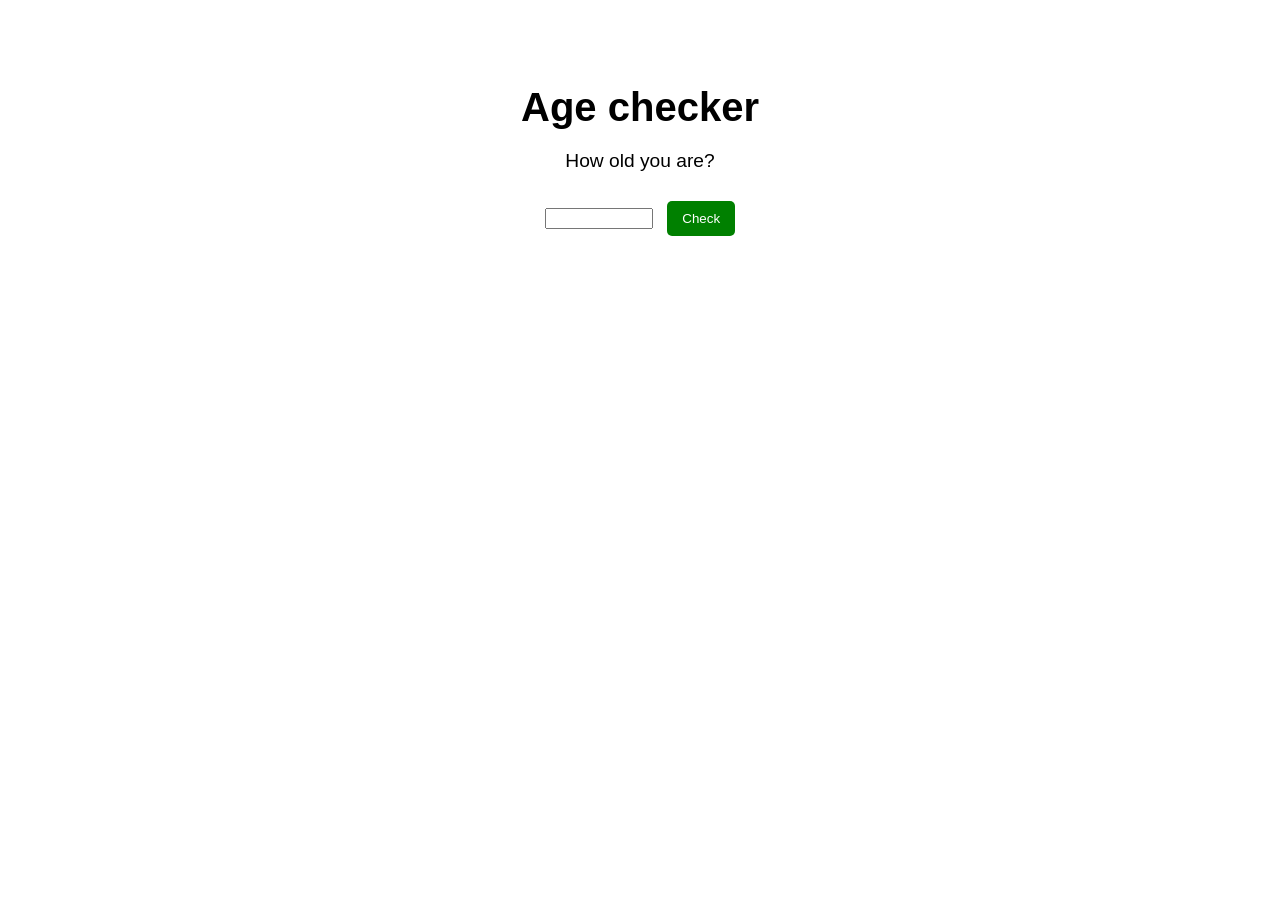
<file: AgeChecker/index.html>
<!DOCTYPE html>
<html lang="en">
<head>
    <meta charset="UTF-8">
    <meta http-equiv="X-UA-Compatible" content="IE=edge">
    <meta name="viewport" content="width=device-width, initial-scale=1.0">
    <title>projeto background</title>
    <link rel="stylesheet" href="style.css">
</head>
<body>
    <h1>Age checker</h1>
    <p>How old you are?</p>
    <input type="number" id="age-input">

    <button id="check-button" onclick="check()">Check</button>
    
    <script src="main.js"></script>
</body>
</html>
</file>
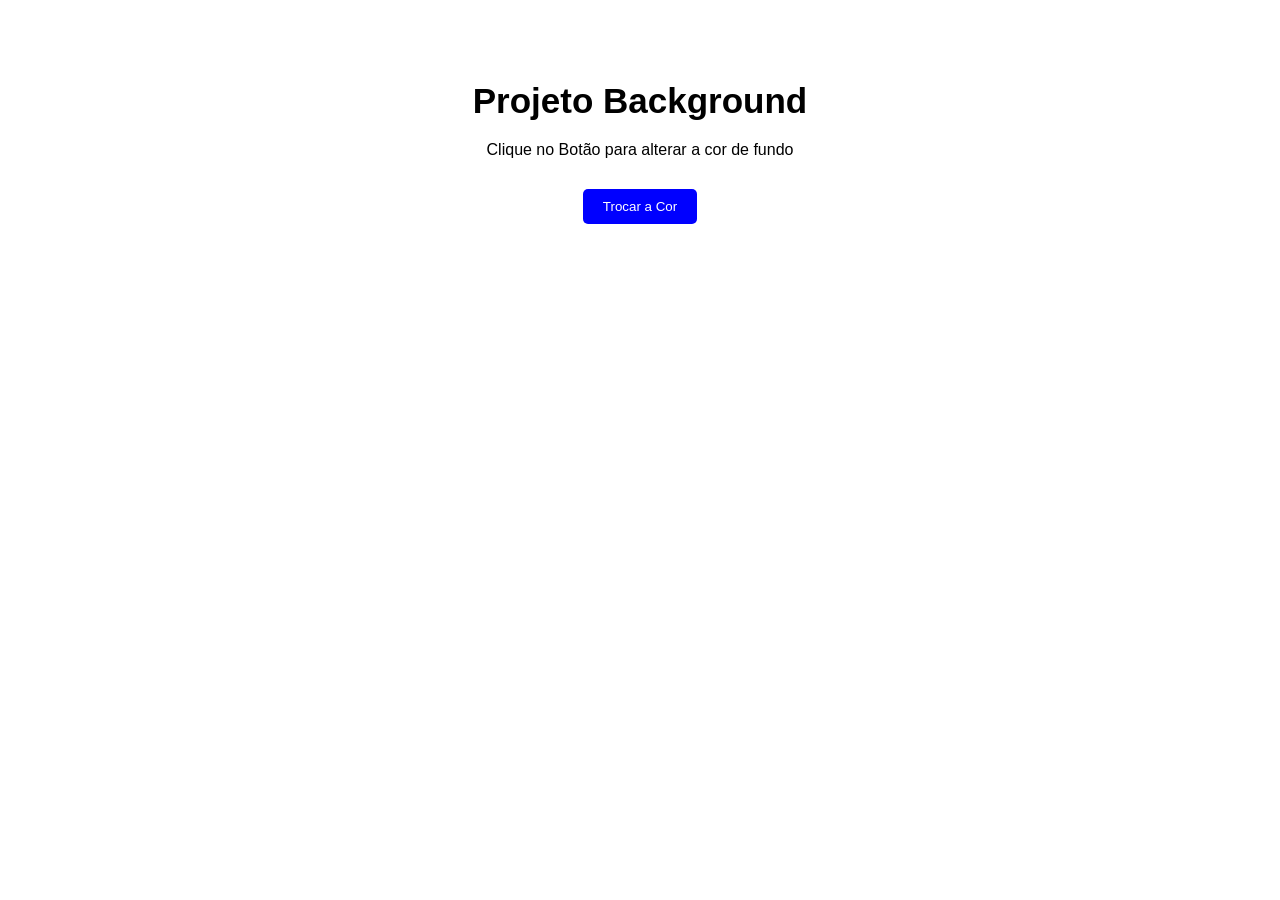
<file: AlterarCorDeFundo/index.html>
<!DOCTYPE html>
<html lang="en">
<head>
    <meta charset="UTF-8">
    <meta http-equiv="X-UA-Compatible" content="IE=edge">
    <meta name="viewport" content="width=device-width, initial-scale=1.0">
    <title>projeto background</title>
    <link rel="stylesheet" href="style.css">
</head>
<body>
    <h1>Projeto Background</h1>
    <p>Clique no Botão para alterar a cor de fundo</p>
    <button onclick="changeBgColor()">Trocar a Cor</button>
    
    <script src="main.js"></script>
</body>
</html>
</file>
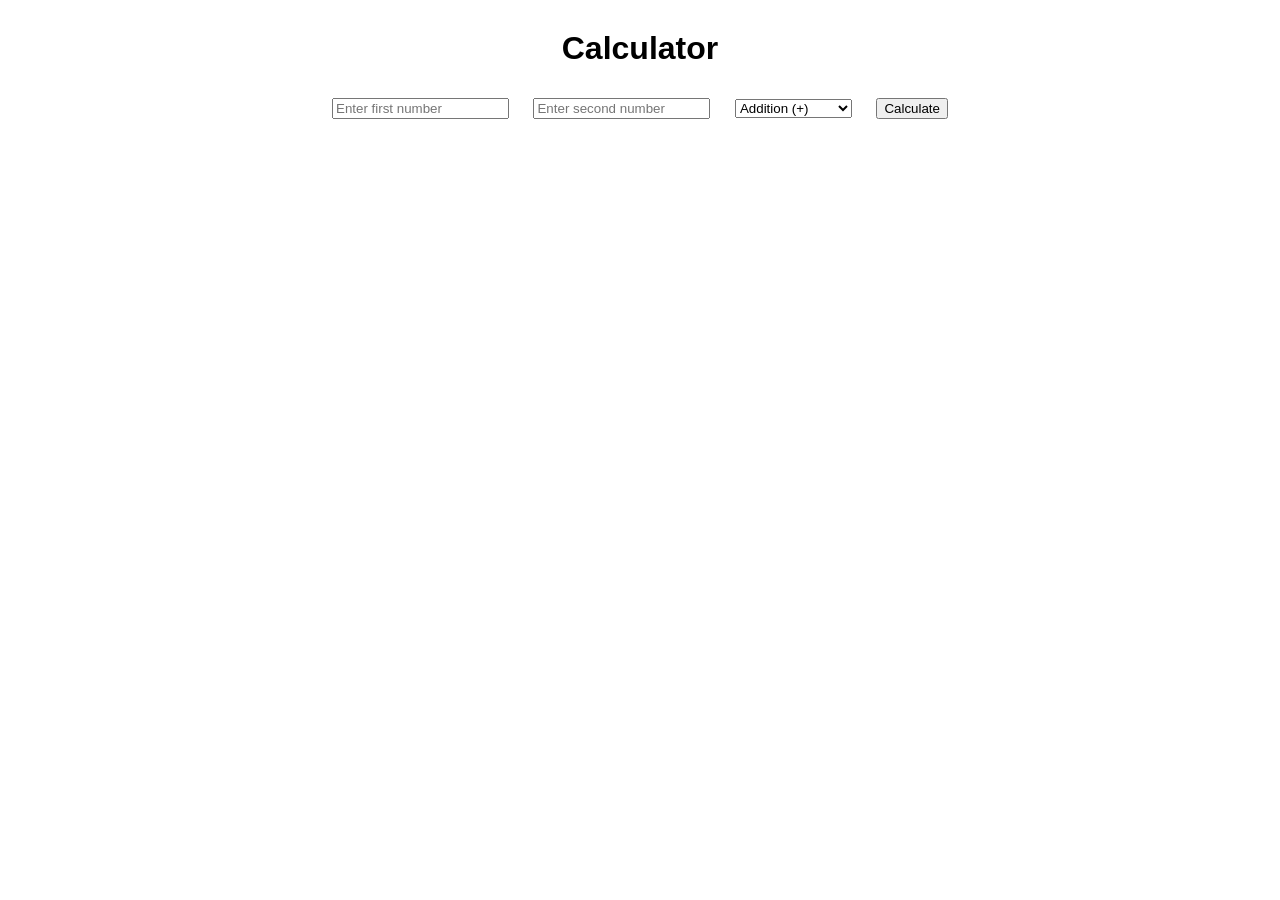
<file: CalculadoraSimples/index.html>
<!DOCTYPE html>
<html lang="en">
<head>
    <meta charset="UTF-8">
    <meta http-equiv="X-UA-Compatible" content="IE=edge">
    <meta name="viewport" content="width=device-width, initial-scale=1.0">
    <title>projeto background</title>
    <link rel="stylesheet" href="style.css">
</head>
<body>
    <h1>Calculator</h1>
    <input type="text" id="userNum1" placeholder="Enter first number">
    <input type="text" id="userNum2" placeholder="Enter second number">
    <select id="operator">
        <option value="+">Addition (+)</option>
        <option value="-">Subtraction (-)</option>
        <option value="*">Multiplication (*)</option>
        <option value="/">Division (/)</option>
    </select>
    <button id="calculate">Calculate</button>
    <div id="result"></div>
    <script src="main.js"></script>
</body>
</html>
</file>
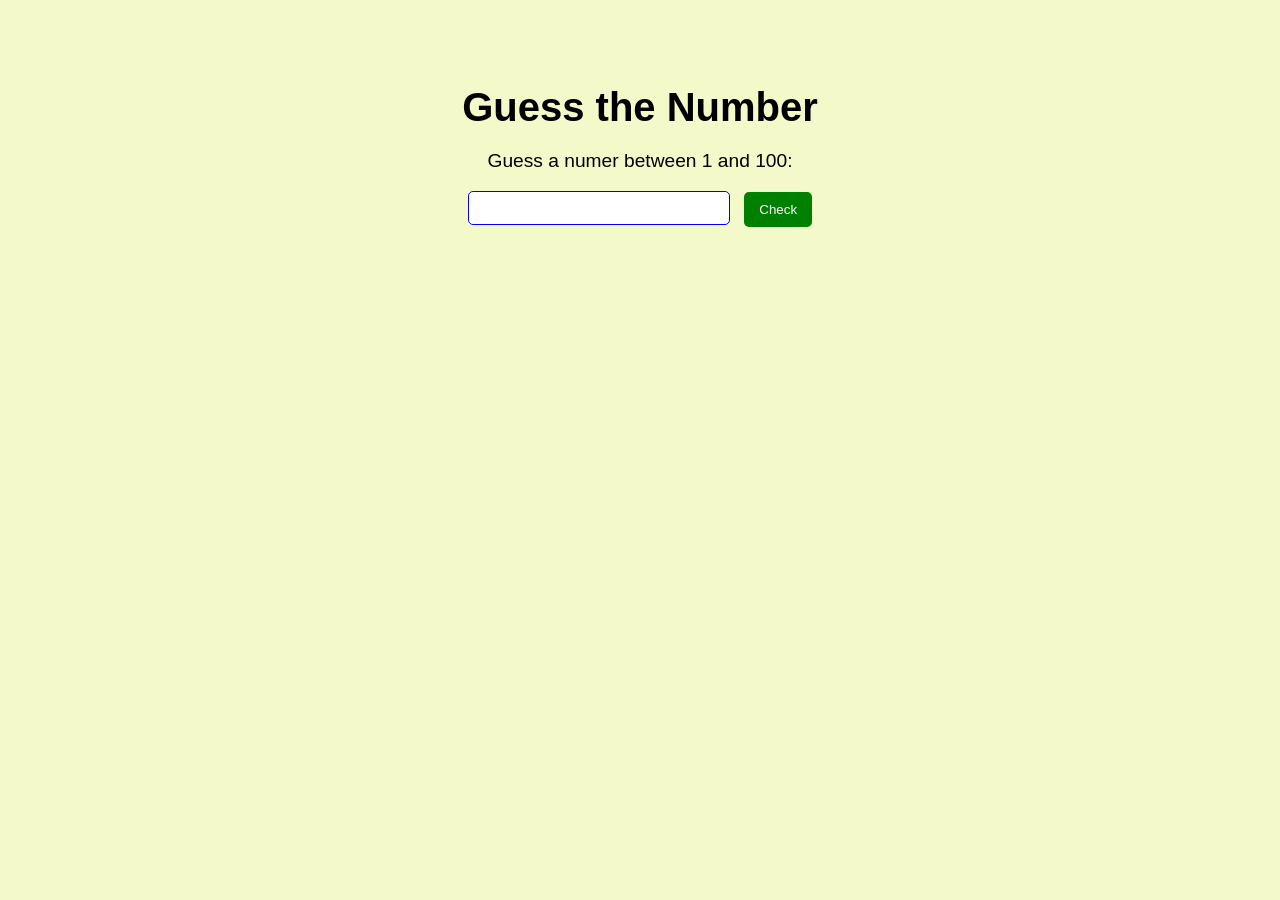
<file: GuessNumber/index.html>
<!DOCTYPE html>
<html lang="en">
<head>
    <meta charset="UTF-8">
    <meta http-equiv="X-UA-Compatible" content="IE=edge">
    <meta name="viewport" content="width=device-width, initial-scale=1.0">
    <title>projeto background</title>
    <link rel="stylesheet" href="style.css">
</head>
<body>
    <h1>Guess the Number</h1>
    <p>Guess a numer between 1 and 100:</p>
    <input type="number" id="guess" name="guess">
    <button onclick="checkGuess()">Check</button>
    <p id="message"></p>
    
    <script src="main.js"></script>
</body>
</html>
</file>
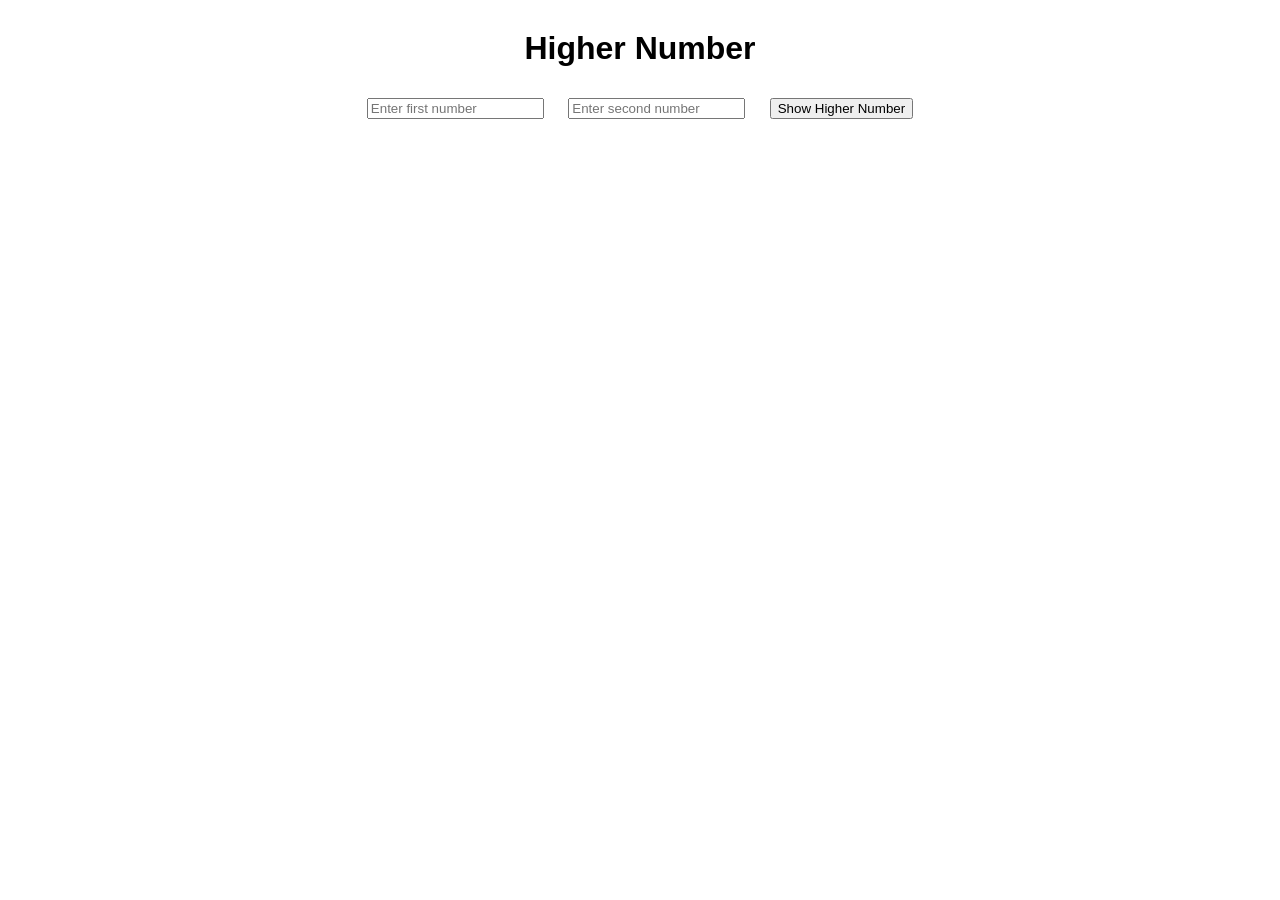
<file: HigherNumber/index.html>
<!DOCTYPE html>
<html lang="en">
<head>
    <meta charset="UTF-8">
    <meta http-equiv="X-UA-Compatible" content="IE=edge">
    <meta name="viewport" content="width=device-width, initial-scale=1.0">
    <title>Document</title>
    <link rel="stylesheet" href="style.css">
</head>
<body>
    <h1>Higher Number</h1>
    <input type="number" id="num1" placeholder="Enter first number">
    <input type="number" id="num2" placeholder="Enter second number">
    <button id="show" onClick="showHigherNumber()">Show Higher Number</button>
    <div id="output"></div>
    <script src="main.js"></script>
</body>
</html>
</file>
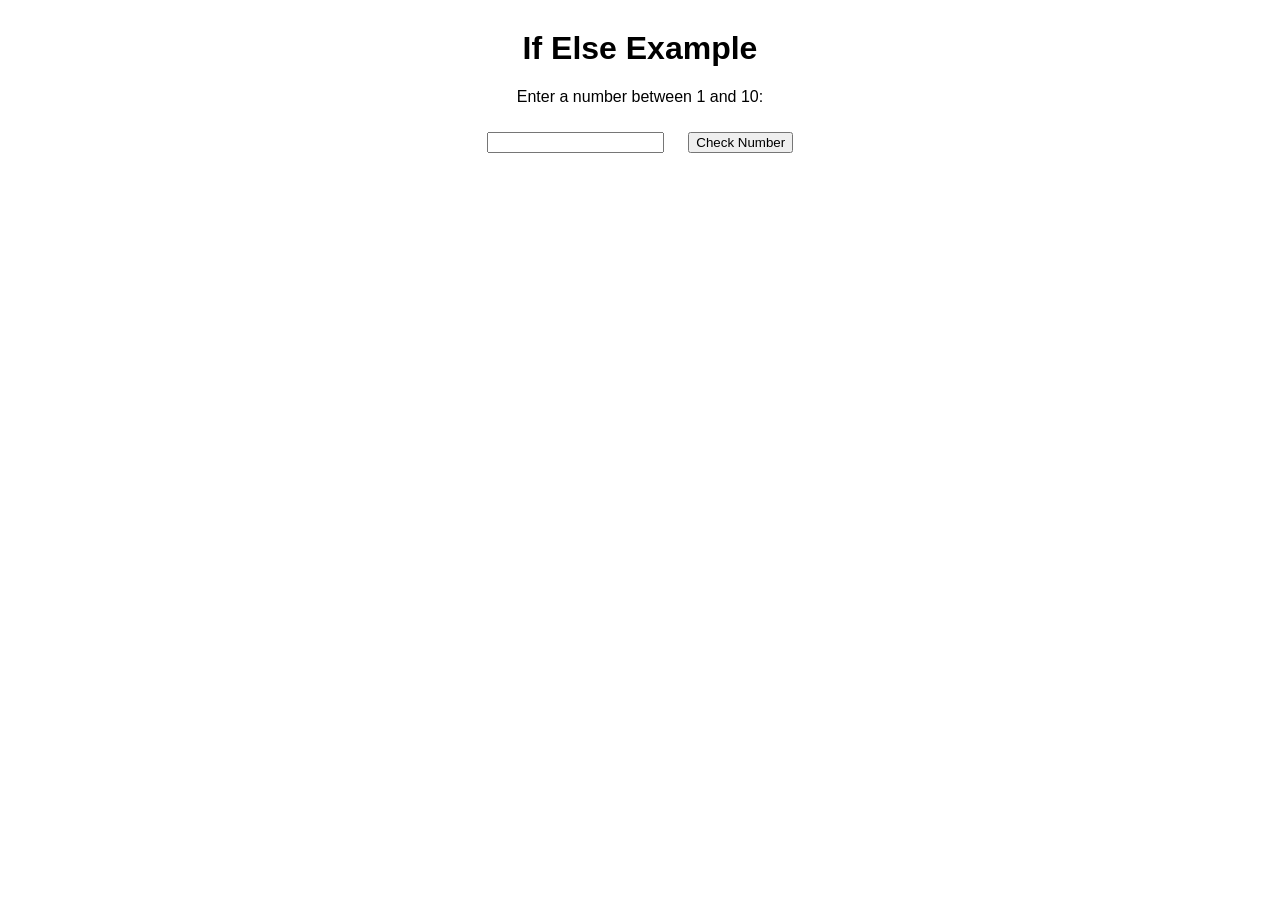
<file: IfElseExample/index.html>
<!DOCTYPE html>
<html lang="en">
<head>
    <meta charset="UTF-8">
    <meta http-equiv="X-UA-Compatible" content="IE=edge">
    <meta name="viewport" content="width=device-width, initial-scale=1.0">
    <title>Document</title>
    <link rel="stylesheet" href="style.css">
</head>
<body>
    <h1>If Else Example</h1>
    <p>Enter a number between 1 and 10:</p>
    <input type="number" id="numberInput">
    <button id="checkButton">Check Number</button>
    <div id="output"></div>
    <script src="main.js"></script>
</body>
</html>
</file>
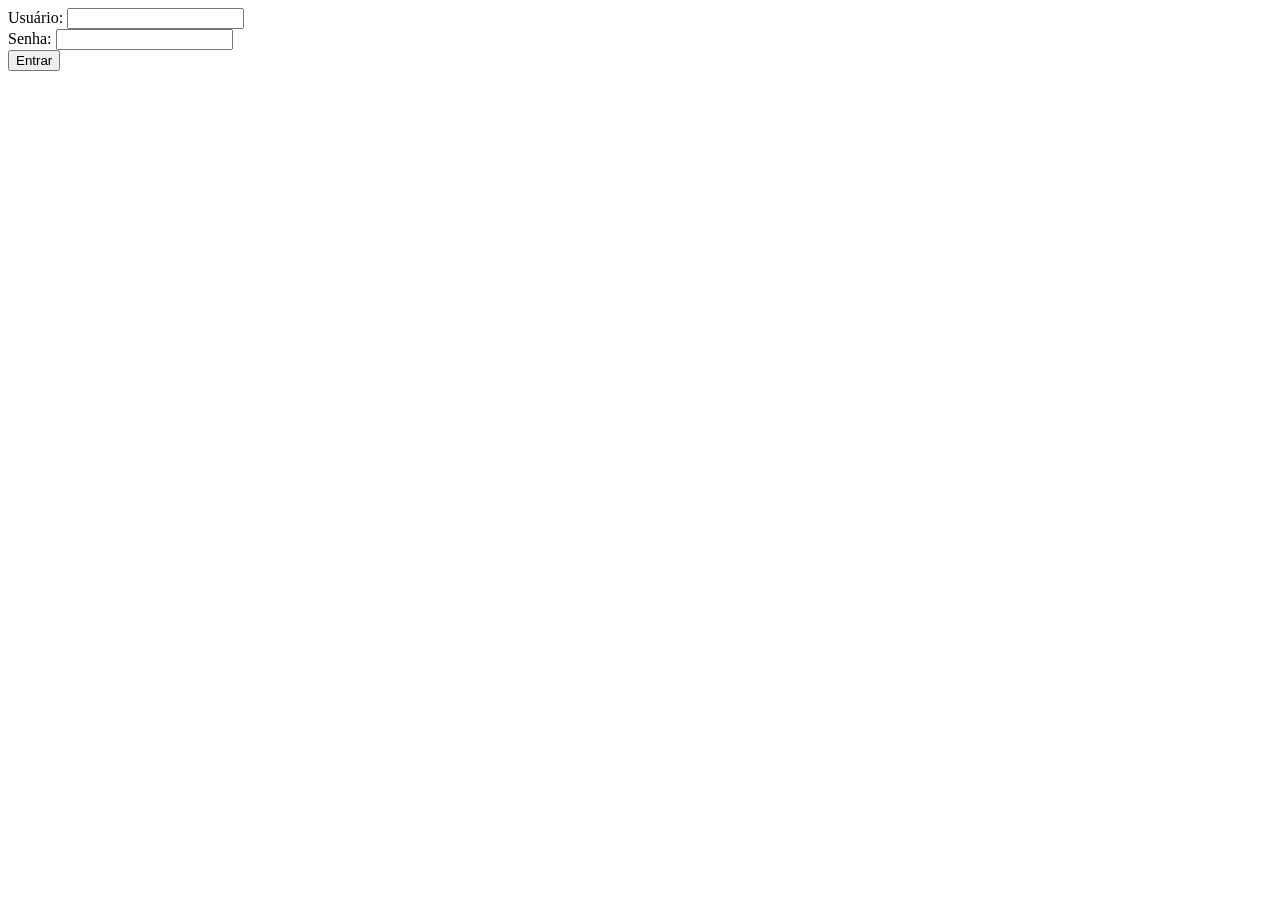
<file: LabelInput/index.html>
<!DOCTYPE html>
<html lang="en">
<head>
    <meta charset="UTF-8">
    <meta http-equiv="X-UA-Compatible" content="IE=edge">
    <meta name="viewport" content="width=device-width, initial-scale=1.0">
    <title>Document</title>
    <link rel="stylesheet" href="style.css">
</head>
<body>
    <form>
        <label for="name">Usuário:</label>
        <input type="text" id="name" name="name">
        <br>
        <label for="password">Senha:</label>
        <input type="password" id="password" name="password">
        <br>
        <input type="button" value="Entrar">
        
        
    </form>
    <script src=""></script>
</body>
</html>
</file>
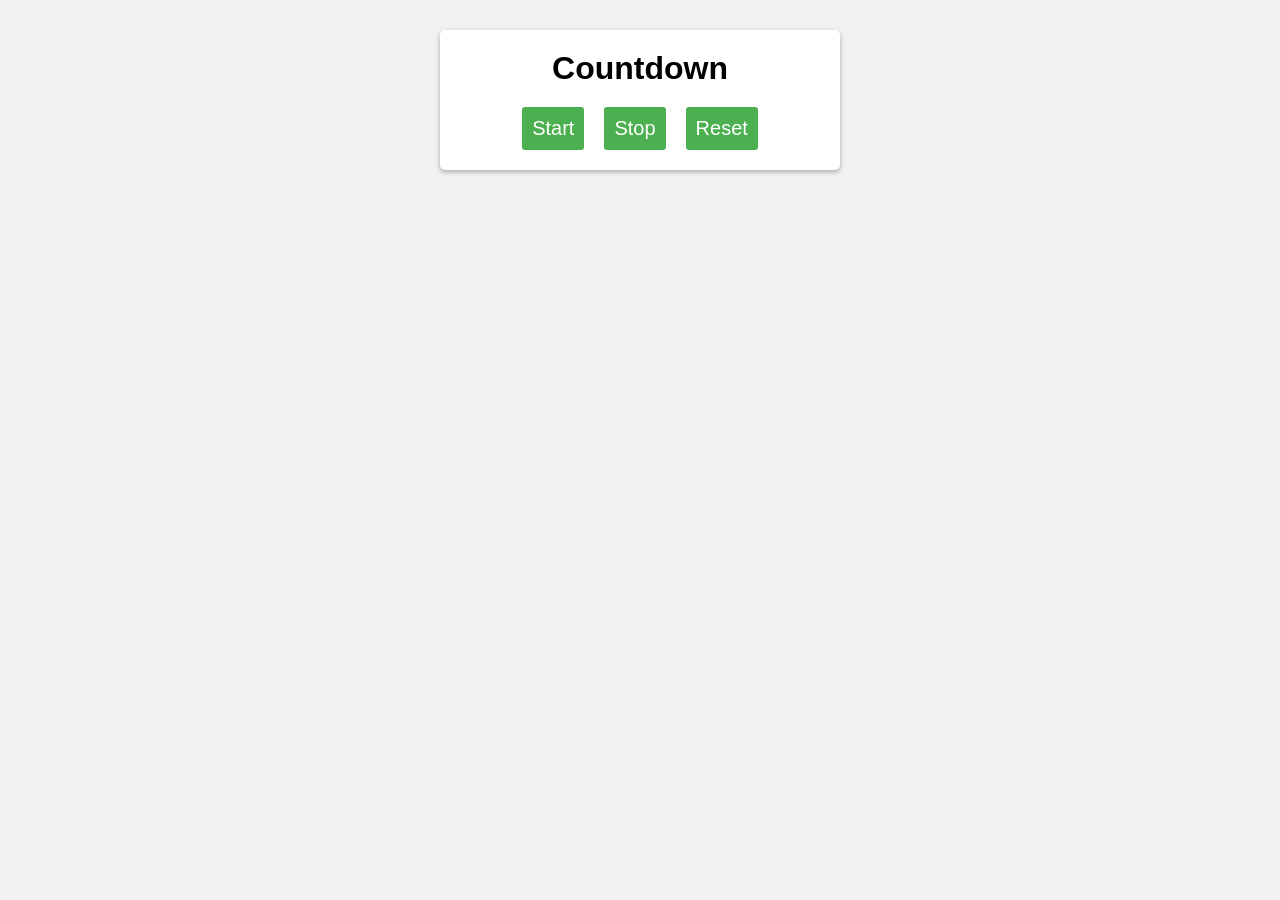
<file: ProjetoCountdown/index.html>
<!DOCTYPE html>
<html>
  <head>
    <title>Countdown</title>
    <link rel="stylesheet" type="text/css" href="style.css">
  </head>
  <body>
    <div class="container">
      <h1>Countdown</h1>
      <div class="output">
        <p id="countdown"></p>
      </div>
      <div class="buttons">
        <button id="start">Start</button>
        <button id="stop">Stop</button>
        <button id="reset">Reset</button>
      </div>
    </div>
    <script src="main.js"></script>
  </body>
</html>
</file>
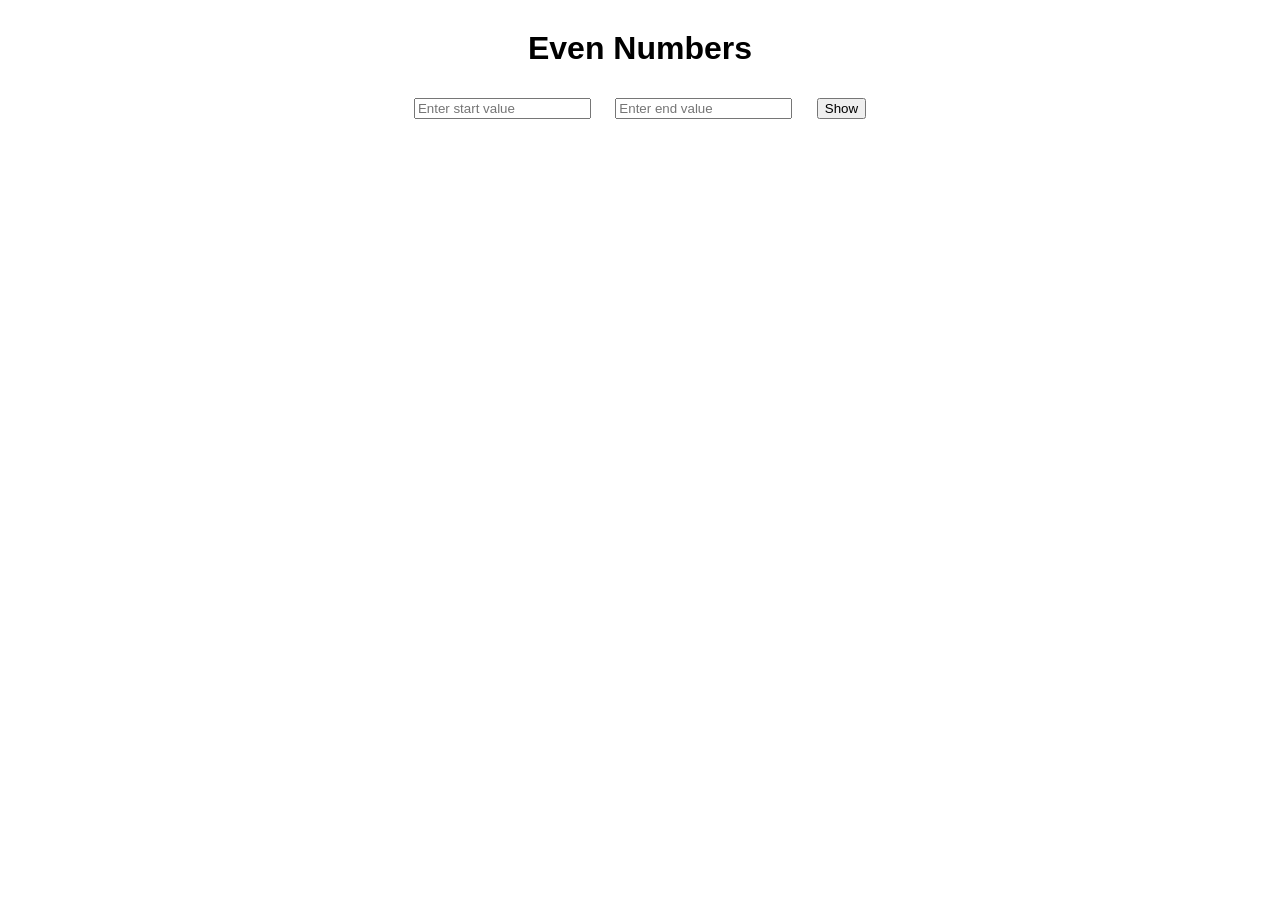
<file: ShowEvenNumbers/index.html>
<!DOCTYPE html>
<html lang="en">
<head>
    <meta charset="UTF-8">
    <meta http-equiv="X-UA-Compatible" content="IE=edge">
    <meta name="viewport" content="width=device-width, initial-scale=1.0">
    <title>Document</title>
    <link rel="stylesheet" href="style.css">
</head>
<body>
    <h1>Even Numbers</h1>
    <input type="number" id="start" placeholder="Enter start value">
    <input type="number" id="end" placeholder="Enter end value">
    <button id="show" onclick="showEvenNumbers()">Show</button>
    <div id="output"></div>
    <script src="main.js"></script>
</body>
</html>
</file>
<file: AgeChecker/style.css>
body {
    background-color: rgb(255, 255, 255);
    color: black;
    font-family: Arial, sans-serif;
    text-align: center;
    padding: 50px;
}

h1 {
    font-size: 2.5em;
    margin-bottom: 20px;
}

p {
    font-size: 1.2em;
}
    

button {
    background-color: green;
    color: white;
    border: none    ;
    padding: 10px 15px;
    border-radius: 5px;
    cursor: pointer;
    margin-left: 10px;
}

#age-input {
    width: 100px;
    margin-top: 10px;
}

#check-button {
    margin-top: 10px;
}
</file>
<file: AlterarCorDeFundo/style.css>
body {
    background-color: white;
    color: black;
    font-family: Arial, Helvetica, sans-serif;
    text-align: center;
    padding: 50px;
}

h1 {
    font-size: 35px;
    margin-bottom: 20px;
}

p {
    font-size: 16px;
    margin-bottom: 30px;
}

button {
    background-color: blue;
    color: white;
    border: none;
    padding: 10px 20px;
    border-radius: 5px;
    cursor: pointer;
}
</file>
<file: CalculadoraSimples/style.css>
body {
    font-family: Arial, Helvetica, sans-serif;
    text-align: center;
}

h1 {
    margin-top: 30px;
}

input, select, button {
    margin: 10px;
}

#result {
    font-size: 24px;
    color: blue;
    font-weight: bold;
    margin-top: 20px;
}
</file>
<file: GuessNumber/style.css>
body {
    background-color: rgb(244, 249, 202);
    color: black;
    font-family: Arial, sans-serif;
    text-align: center;
    padding: 50px;
}

h1 {
    font-size: 2.5em;
    margin-bottom: 20px;
}

p {
    font-size: 1.2em;
}

input[type="number"] {
    font-size: 1.2em;
    padding: 5px 10px;
    border-radius: 5px;
    border: 1px solid blue;
}



button {
    background-color: green;
    color: white;
    border: none    ;
    padding: 10px 15px;
    border-radius: 5px;
    cursor: pointer;
    margin-left: 10px;
}

#message {
    font-size: 1.5em;
    color: cornflowerblue;
    margin-top: 20px;
    font-weight: bolder;
}
</file>
<file: HigherNumber/style.css>
body {
  font-family: Arial, sans-serif;
  text-align: center;
}

h1 {
  margin-top: 30px;
}

input, button {
  margin: 10px;
}

#output {
  font-size: 24px;
  font-weight: bold;
  margin-top: 20px;
}
</file>
<file: IfElseExample/style.css>
body {
  font-family: Arial, sans-serif;
  text-align: center;
}

h1 {
  margin-top: 30px;
}

p {
  margin-top: 20px;
}

input, button {
  margin: 10px;
}

#output {
  font-size: 24px;
  font-weight: bold;
  margin-top: 20px;
}
</file>
<file: LabelInput/style.css>
p{
    font-size: 30px;
    font-style: bolder;
}
</file>
<file: ProjetoCountdown/style.css>
* {
  box-sizing: border-box;
  margin: 0;
  padding: 0;
}

body {
  font-family: sans-serif;
  background-color: #f2f2f2;
}

.container {
  max-width: 400px;
  margin: 30px auto;
  padding: 20px;
  background-color: #fff;
  border-radius: 5px;
  box-shadow: 0px 2px 5px rgba(0, 0, 0, 0.3);
  text-align: center;
}

.output {
  margin-bottom: 20px;
}

#countdown {
  font-size: 40px;
  font-weight: bold;
  color: #4caf50;
}

.buttons {
  display: flex;
  justify-content: center;
}

button {
  margin: 0 10px;
  padding: 10px;
  font-size: 20px;
  border: none;
  border-radius: 3px;
  background-color: #4caf50;
  color: #fff;
  cursor: pointer;
}

button:hover {
  background-color: #388e3c;
}

button:active {
  box-shadow: 0px 2px 5px rgba(0, 0, 0, 0.3) inset;
}
</file>
<file: ShowEvenNumbers/style.css>
body {
  font-family: Arial, sans-serif;
  text-align: center;
}

h1 {
  margin-top: 30px;
}

input, button {
  margin: 10px;
}

#output {
  font-size: 24px;
  color: brown;
  font-weight: bold;
  margin-top: 20px;
}
</file>
